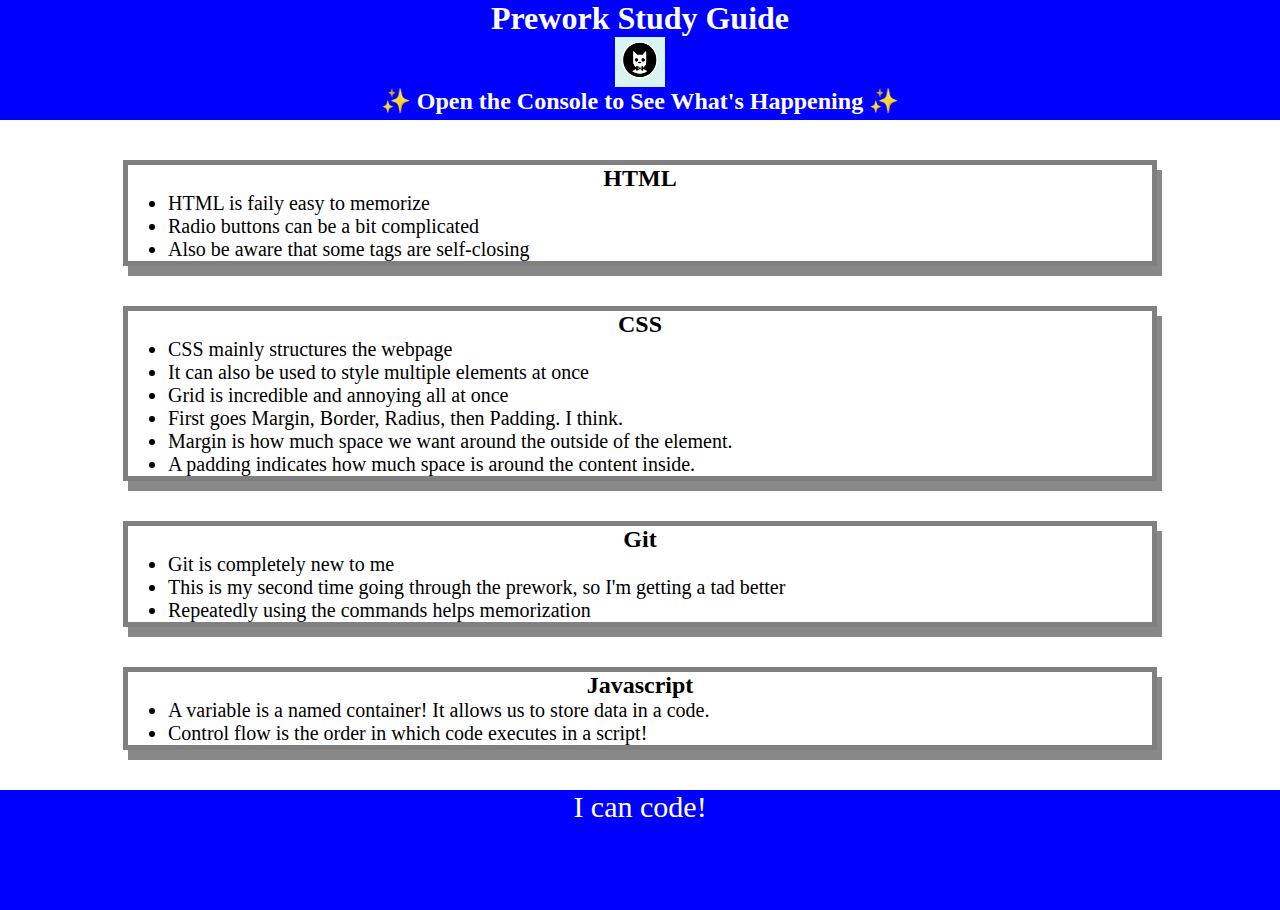
<file: index.html>
<!DOCTYPE html>
<html lang="en">
  <head>
    <meta charset="UTF-8" />
    <meta http-equiv="X-UA-Compatible" content="IE=edge" />
    <meta name="viewport" content="width=device-width, initial-scale=1.0" />
    <link rel="stylesheet" href="./assets/style.css">
    <title>Prework Study Guide</title>
  </head>
  <body>
    <header id="top">
      <h1>Prework Study Guide</h1>
      <img src="./assets/bowtie-cat.png" alt="Profile image of cat wearing a bow tie." />
      <h2>✨ Open the Console to See What's Happening ✨</h2>
    </header>
    <main>

      <section class="card" id="html-section">
        <h2>HTML</h2>
     <ul>
       <li>HTML is faily easy to memorize</li>
       <li>Radio buttons can be a bit complicated</li>
       <li>Also be aware that some tags are self-closing</li>
     </ul>
      </section>
   
      <section class="card" id="css-section">
        <h2>CSS</h2>
     <ul>
       <li>CSS mainly structures the webpage</li>
       <li>It can also be used to style multiple elements at once</li>
       <li>Grid is incredible and annoying all at once</li>
       <li>First goes Margin, Border, Radius, then Padding.  I think.</li>
       <li>Margin is how much space we want around the outside of the element.</li>
       <li>A padding indicates how much space is around the content inside.</li>
     </ul>
      </section>
   
      <section class="card" id="git-section">
        <h2>Git</h2>
     <ul>
       <li>Git is completely new to me</li>
       <li>This is my second time going through the prework, so I'm getting a tad better</li>
       <li>Repeatedly using the commands helps memorization</li>
     </ul>
      </section>
   
      <section class="card" id="javascript-section">
        <h2>Javascript</h2>
     <ul>
       <li>A variable is a named container!  It allows us to store data in a code.</li>
       <li>Control flow is the order in which code executes in a script!</li>
     </ul>
      </section>
    </main>

    <footer>
      <p>I can code!</p>
    </footer>
    <script src="./assets/script.js"></script>
  </body>
</html>
</file>
<file: assets/style.css>
* {
    margin: 0;
    padding: 0;
}

header, 
footer {
    width: 100%;
    height: 120px;
    background-color: blue;
    color: white;
}

h1,
h2 {
    text-align: center;
}

img {
    display: block;
    height: 50px;
    width: 50px;
    margin-left: auto;
    margin-right: auto;
}

ul {
    padding-left: 40px;
    font-size: 20px;
}

p {
    text-align: center;
    font-size: 30px;
}

.card {
    width: 80%;
    margin: 40px auto;
    border: 5px solid gray;
    box-shadow: 5px 10px #888888;
}
</file>
